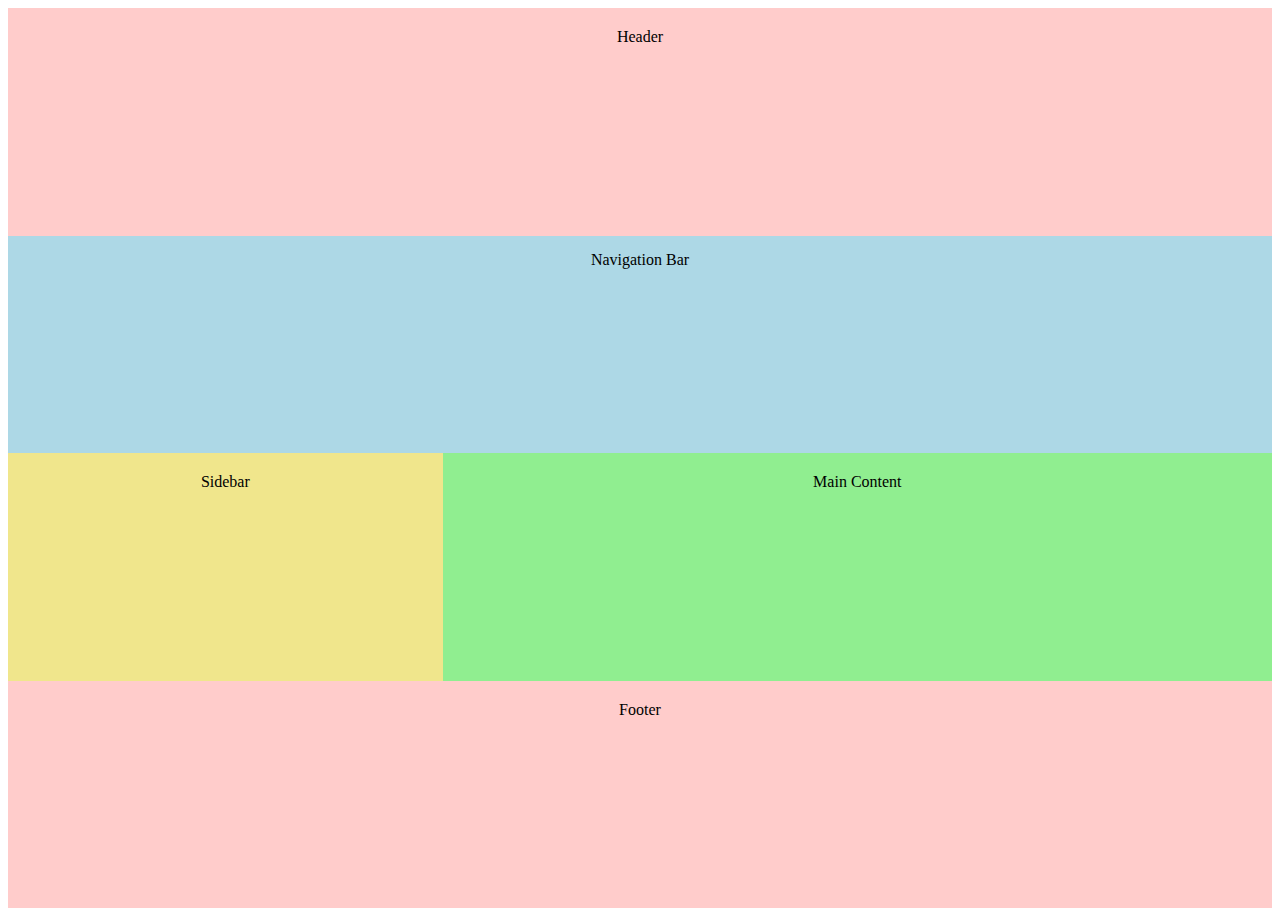
<file: navbarYFooter/index.html>
<!DOCTYPE html>
<html lang="es">
<head>
  <meta charset="UTF-8">
  <meta name="viewport" content="width=device-width, initial-scale=1.0">
  <title>Plantilla Dinámica con Flexbox</title>
  <!-- Vinculamos el archivo de estilos CSS -->
  <link rel="stylesheet" href="styles.css">
</head>
<body>
  <!-- Contenedor principal con flexbox -->
  <div class="flex-layout">
    <!-- Header de la página -->
    <header class="header">Header</header>
    <!-- Barra de navegación -->
    <nav class="navbar">Navigation Bar</nav>
    <!-- Contenido principal -->
    <section class="main-content">Main Content</section>
    <!-- Barra lateral -->
    <aside class="sidebar">Sidebar</aside>
    <!-- Pie de página -->
    <footer class="footer">Footer</footer>
  </div>
</body>
</html>
</file>
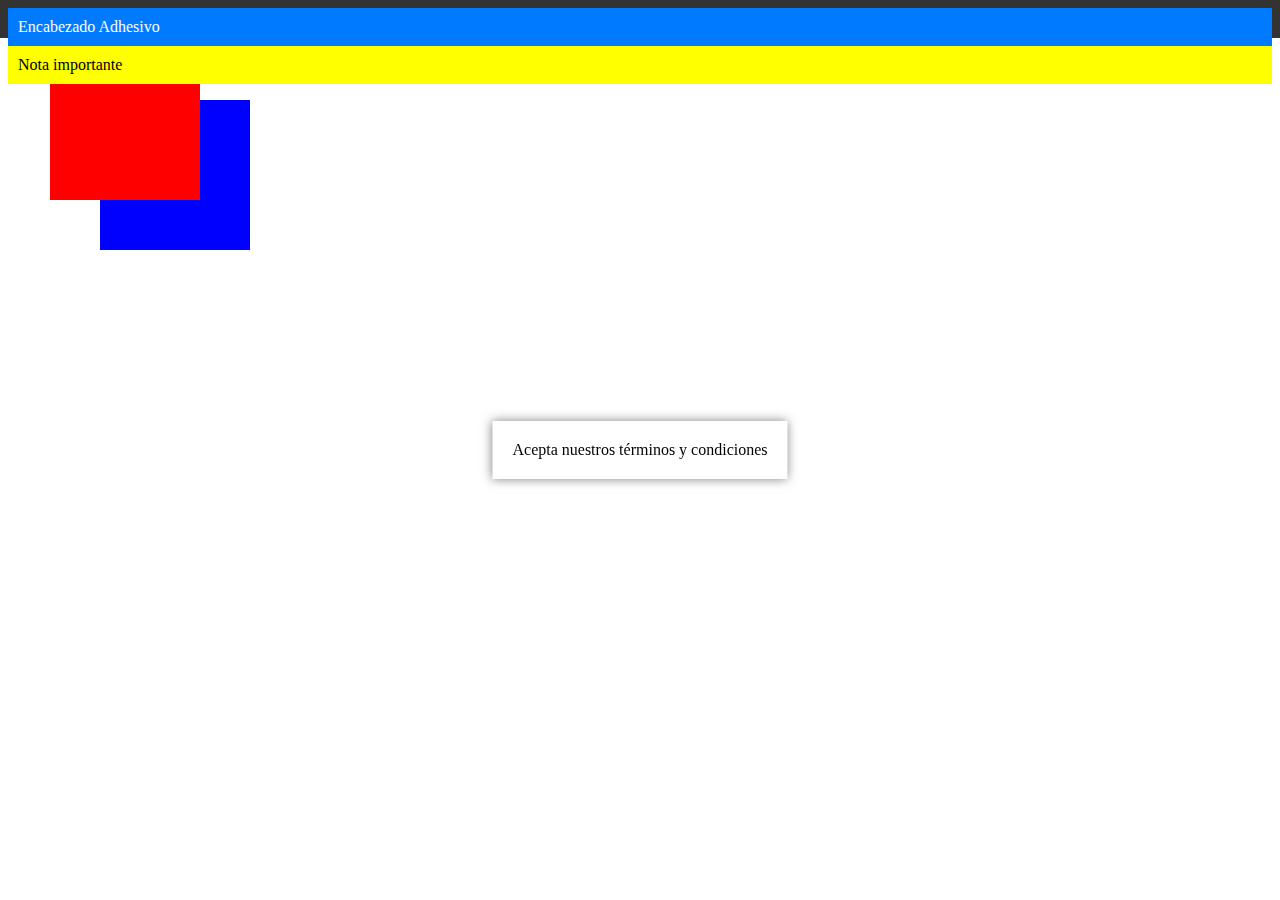
<file: Position_ z-index_CSS/index.html>
<!DOCTYPE html>
<html lang="es">
<head>
  <meta charset="UTF-8">
  <meta name="viewport" content="width=device-width, initial-scale=1.0">
  <title>Posicionamiento y z-index en CSS</title>
  <link rel="stylesheet" href="styles.css">
</head>
<body>

  <div class="box1">Caja 1</div>
  <div class="box2">Caja 2</div>

  <div class="fixed-menu">Menú siempre visible</div>

  <div class="sticky-header">Encabezado Adhesivo</div>

  <div class="modal">Acepta nuestros términos y condiciones</div>

  <div class="sticky-note">Nota importante</div>

</body>
</html>
</file>
<file: navbarYFooter/styles.css>
/* Estilo básico para el layout Flexbox */
.flex-layout {
    /* Activa Flexbox en el contenedor principal */
    display: flex;
    
    /* Dirección de los elementos dentro del contenedor: columna en pantallas pequeñas */
    flex-direction: column;
  
    /* Asegura que el contenedor ocupe al menos el 100% de la altura de la ventana */
    min-height: 100vh;
  }
  
  /* Estilos para el header y el footer */
  .header, .footer {
    /* Fondo rosado para header y footer */
    background-color: #ffcccb;
    
    /* Espaciado interno */
    padding: 20px;
    
    /* Alineación del texto al centro */
    text-align: center;
  }
  
  /* Estilo para la barra de navegación */
  .navbar {
    /* Fondo azul claro para la barra de navegación */
    background-color: #add8e6;
    
    /* Espaciado interno */
    padding: 15px;
    
    /* Alineación del texto al centro */
    text-align: center;
  }
  
  /* Estilo para el contenido principal */
  .main-content {
    /* Fondo verde claro para el contenido principal */
    background-color: #90ee90;
  
    /* Permite que el contenido principal ocupe el espacio disponible (flexible) */
    flex: 1;
  
    /* Espaciado interno */
    padding: 20px;
    
    /* Alineación del texto al centro */
    text-align: center;
  }
  
  /* Estilo para la barra lateral */
  .sidebar {
    /* Fondo amarillo claro para la barra lateral */
    background-color: #f0e68c;
    
    /* Espaciado interno */
    padding: 20px;
    
    /* Alineación del texto al centro */
    text-align: center;
  }
  
  /* Media query para pantallas más grandes (mayores de 768px) */
  @media (min-width: 768px) {
    .flex-layout {
      /* Cambia la dirección a fila (horizontal) para pantallas más grandes */
      flex-direction: row;
  
      /* Permite que los elementos se ajusten a nuevas líneas si es necesario */
      flex-wrap: wrap;
    }
  
    /* Hace que el header ocupe todo el ancho */
    .header {
      flex-basis: 100%;
    }
  
    /* Hace que la barra de navegación ocupe todo el ancho */
    .navbar {
      flex-basis: 100%;
    }
  
    /* El contenido principal ocupa más espacio (2 veces el de la barra lateral) */
    .main-content {
      flex: 2;
      
      /* Controla el orden de los elementos, asegurando que el contenido principal esté después de la barra de navegación */
      order: 2;
    }
  
    /* La barra lateral ocupa menos espacio (1 vez el de la principal) */
    .sidebar {
      flex: 1;
      
      /* Controla el orden de los elementos, asegurando que la barra lateral esté antes del contenido principal */
      order: 1;
    }
  
    /* El pie de página ocupa todo el ancho */
    .footer {
      flex-basis: 100%;
      
      /* Controla el orden de los elementos, asegurando que el pie de página esté al final */
      order: 3;
    }
  }
</file>
<file: Position_ z-index_CSS/styles.css>
/* Caja 1 y Caja 2 con z-index */
.box1 {
    position: absolute;
    top: 50px;
    left: 50px;
    width: 150px;
    height: 150px;
    background-color: red;
    z-index: 1; /* Esta caja se muestra por encima */
  }
  
  .box2 {
    position: absolute;
    top: 100px;
    left: 100px;
    width: 150px;
    height: 150px;
    background-color: blue;
    z-index: 0; /* Esta caja se muestra por debajo */
  }
  
  /* Menú Flotante */
  .fixed-menu {
    position: fixed;
    top: 0;
    left: 0;
    width: 100%;
    background-color: #333;
    color: white;
    padding: 10px;
    z-index: 1000; /* Alto valor de z-index para estar siempre por encima */
  }
  
  /* Encabezado Adhesivo */
  .sticky-header {
    position: sticky;
    top: 0;
    background-color: #007BFF;
    color: white;
    padding: 10px;
    z-index: 1000; /* Asegura que siempre quede sobre el contenido */
  }
  
  /* Modal (Tarjeta Emergente) */
  .modal {
    position: fixed;
    top: 50%;
    left: 50%;
    transform: translate(-50%, -50%);
    background-color: #fff;
    padding: 20px;
    box-shadow: 0 0 10px rgba(0, 0, 0, 0.5);
    z-index: 2000; /* Alto valor para estar encima de todo */
  }
  
  /* Caja Sticky (Nota Importante) */
  .sticky-note {
    position: sticky;
    top: 20px;
    background-color: yellow;
    padding: 10px;
    z-index: 500; /* Se asegura de estar por encima del contenido principal */
  }
</file>
